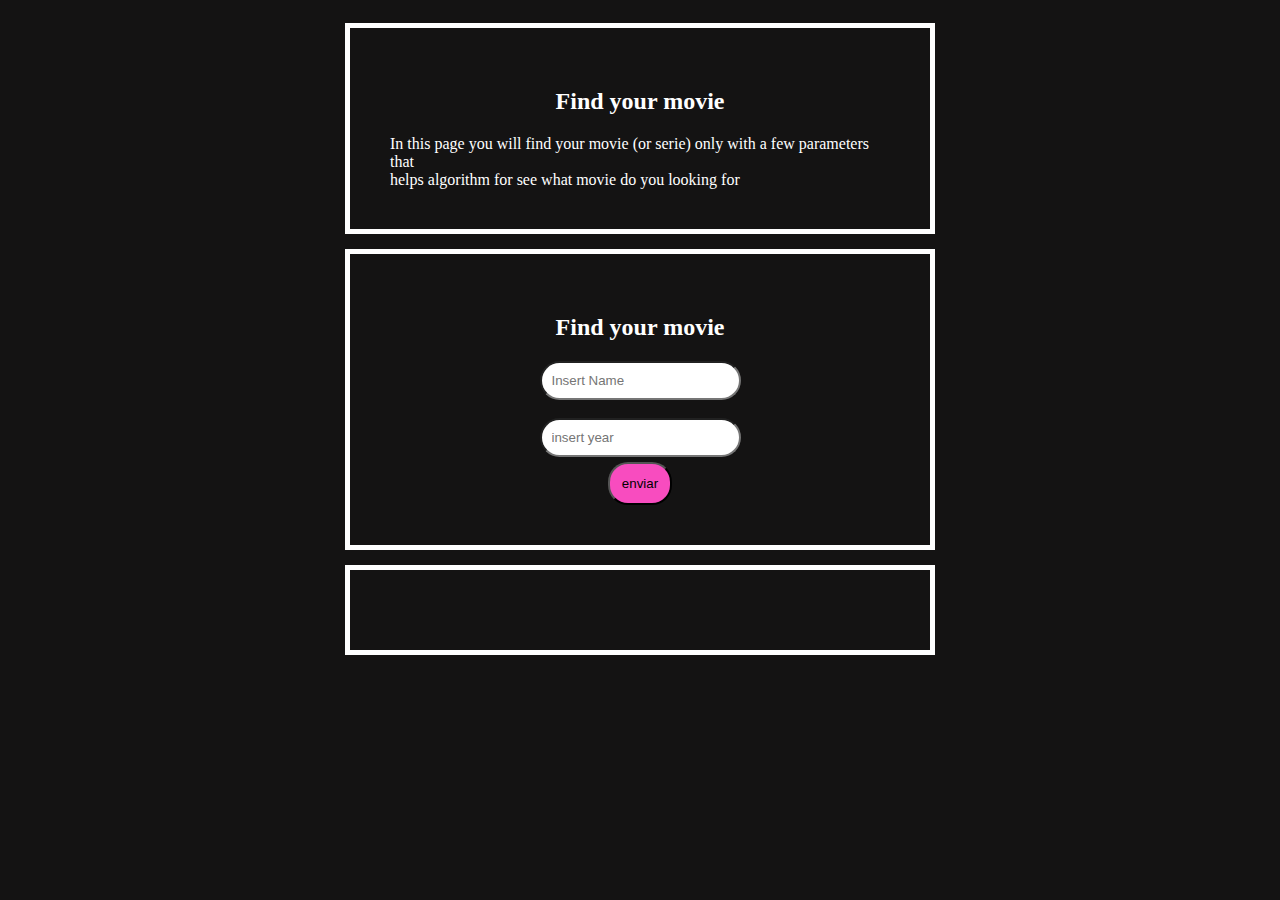
<file: index.html>
<!DOCTYPE html>
<html lang="en">
  <head>
    <meta charset="UTF-8" />
    <meta http-equiv="X-UA-Compatible" content="IE=edge" />
    <meta name="viewport" content="width=device-width, initial-scale=1.0" />
    <link rel="stylesheet" href="estilo.css" />
    <title>Document</title>
  </head>
  <body>
    <div class="dad">
      <div class="box-1">
        <h2>Find your movie</h2>
        In this page you will find your movie (or serie) only with a few
        parameters that <br />
        helps algorithm for see what movie do you looking for
      </div>
      <div class="box-1">
        <h2>Find your movie</h2>
        <input type="text" placeholder="Insert Name" class="input" id="name"/>
        <br />
        <input type="text" placeholder="insert year" class="input" id="year" />
        <button class="btn-submit" id="enviar">enviar</button>
      </div>
      <div class="box-1" id="resultado">
        <!-- <h3>information:</h3>
        <li class="list">title: Batman</li>
        <li class="list">Year: 1989</li>
        <li class="list">Rated: PG-13</li>
        <li class="list">Genre: Batman</li>
        <li class="list">Director: Tim Burton</li>
        <li class="list">Writer: Bob Kane, Sam Hamm, Warren Skaaren</li>
        <li class="list">
          Actors: Michael Keaton, Jack Nicholson, Kim Basinger
        </li>
        <li class="list">Genre: Batman</li>
        <img src="shrek.img" alt=""> -->
      </div>
    </div>
    <script src="script.js"></script>
  </body>
</html>
</file>
<file: estilo.css>
body {
  background-color: rgb(20, 19, 19);
}

.dad {
  display: flex;
  justify-content: center;
  flex-direction: column;
  align-items: center;
}

.box-1 {
  margin-top: 15px;
  border: 5px solid #fff;
  color: #fff;
  padding: 40px;
  width: 500px;
  display: flex;
  justify-content: center;
  flex-direction: column;
  align-items: center;
}

.input {
  border-radius: 20px;
  padding: 10px;
}

.btn-submit {
  border-radius: 20px;
  padding: 12px;
  margin-top: 5px;
  background-color: rgb(248, 76, 191);
}

.list {
    margin: 10px 0px;
}
.lds-spinner {
  color: official;
  display: inline-block;
  position: relative;
  width: 80px;
  height: 80px;
}
.lds-spinner div {
  transform-origin: 40px 40px;
  animation: lds-spinner 1.2s linear infinite;
}
.lds-spinner div:after {
  content: " ";
  display: block;
  position: absolute;
  top: 3px;
  left: 37px;
  width: 6px;
  height: 18px;
  border-radius: 20%;
  background: #fff;
}
.lds-spinner div:nth-child(1) {
  transform: rotate(0deg);
  animation-delay: -1.1s;
}
.lds-spinner div:nth-child(2) {
  transform: rotate(30deg);
  animation-delay: -1s;
}
.lds-spinner div:nth-child(3) {
  transform: rotate(60deg);
  animation-delay: -0.9s;
}
.lds-spinner div:nth-child(4) {
  transform: rotate(90deg);
  animation-delay: -0.8s;
}
.lds-spinner div:nth-child(5) {
  transform: rotate(120deg);
  animation-delay: -0.7s;
}
.lds-spinner div:nth-child(6) {
  transform: rotate(150deg);
  animation-delay: -0.6s;
}
.lds-spinner div:nth-child(7) {
  transform: rotate(180deg);
  animation-delay: -0.5s;
}
.lds-spinner div:nth-child(8) {
  transform: rotate(210deg);
  animation-delay: -0.4s;
}
.lds-spinner div:nth-child(9) {
  transform: rotate(240deg);
  animation-delay: -0.3s;
}
.lds-spinner div:nth-child(10) {
  transform: rotate(270deg);
  animation-delay: -0.2s;
}
.lds-spinner div:nth-child(11) {
  transform: rotate(300deg);
  animation-delay: -0.1s;
}
.lds-spinner div:nth-child(12) {
  transform: rotate(330deg);
  animation-delay: 0s;
}
@keyframes lds-spinner {
  0% {
    opacity: 1;
  }
  100% {
    opacity: 0;
  }
}
</file>
